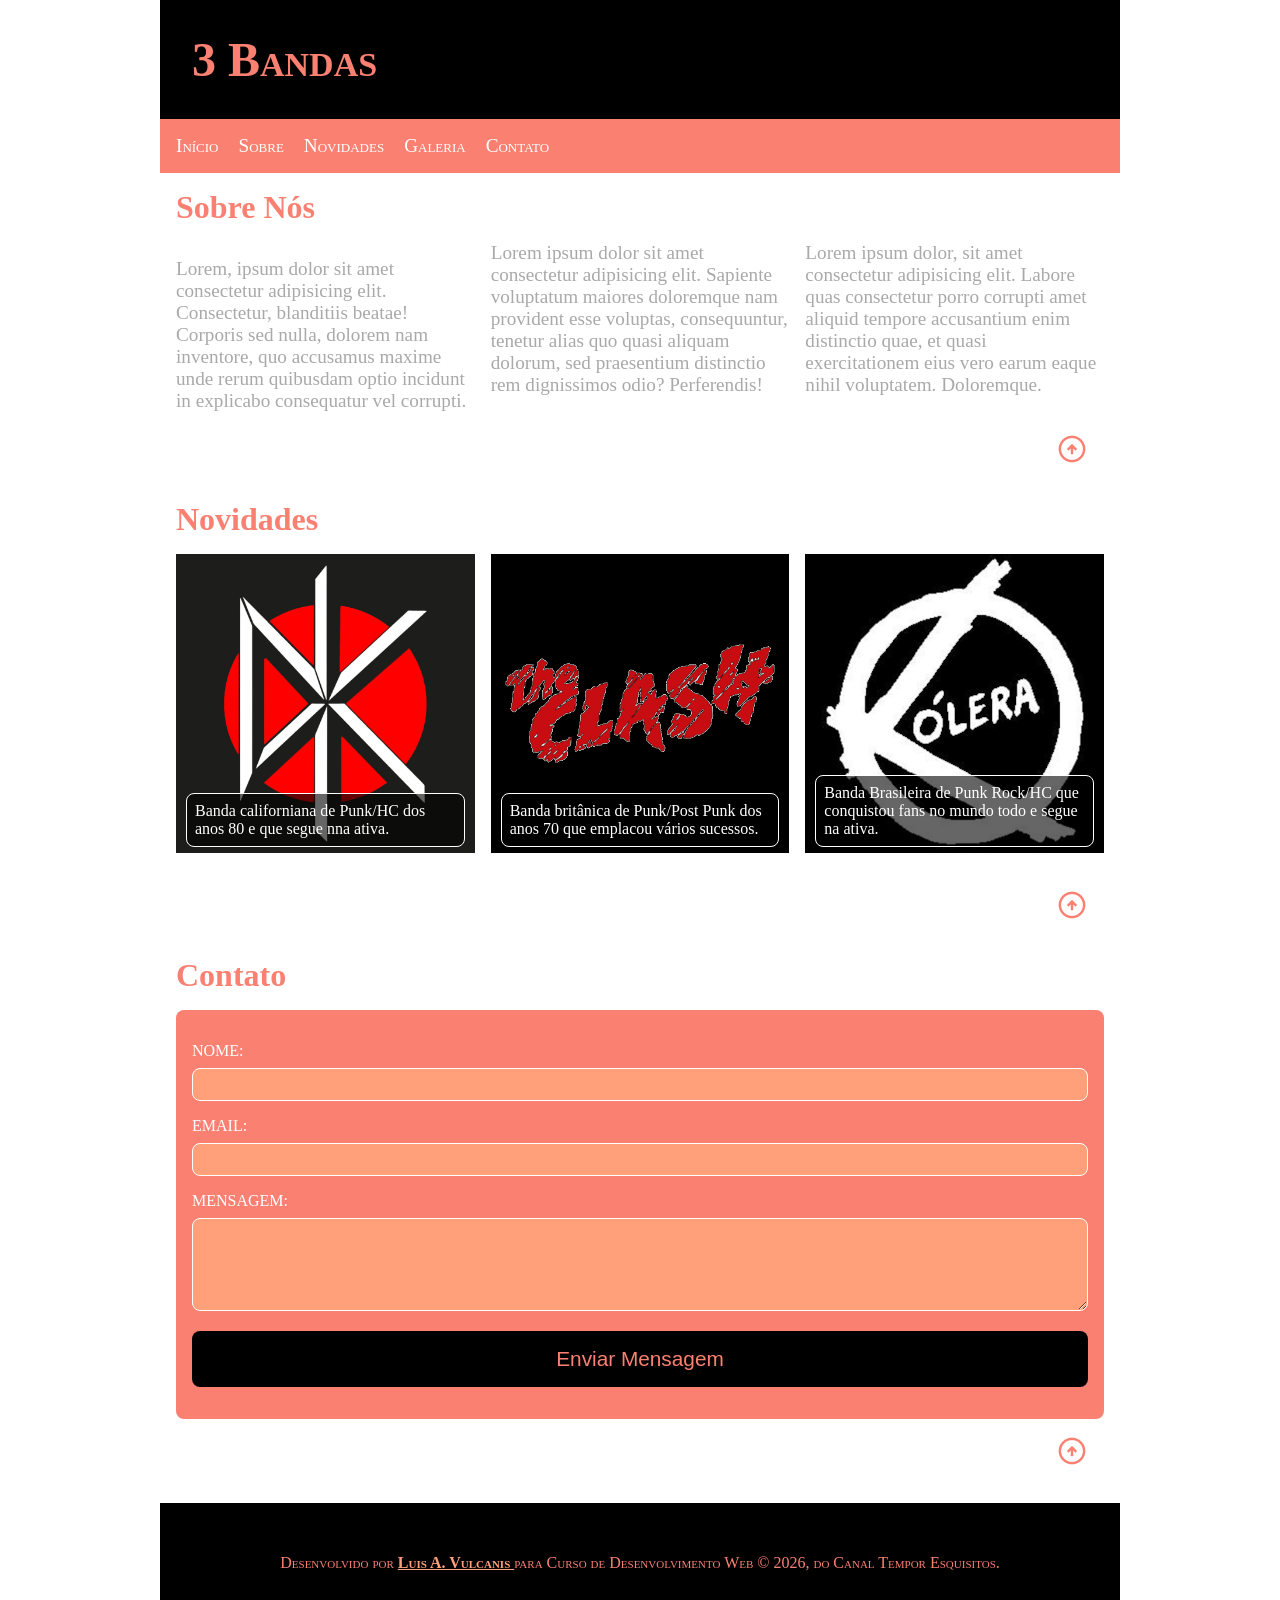
<file: index.html>
<!DOCTYPE html>
<html lang="pt-br">
<head>
    <meta charset="UTF-8">
    <meta name="viewport" content="width=device-width, initial-scale=1.0">
    <title>Projeto 3 Bandas</title>
    <link rel="stylesheet" href="https://fonts.googleapis.com/css2?family=Material+Symbols+Outlined:opsz,wght,FILL,GRAD@20..48,100..700,0..1,-50..200&icon_names=arrow_circle_up" />
    <link rel="stylesheet" href="./css/style.css">
</head>
<body>

    <header id="home">
        <h1>3 Bandas</h1>
        <div id="btnMenuContainer">
            <div class="btnMenuIconBar"></div>
            <div class="btnMenuIconBar"></div>
            <div class="btnMenuIconBar"></div>
        </div>
    </header>

    <nav id="mainMenu" class="invisible">
        <ul>
            <li><a href="#home" title="Ir para a Home">Início</a></li>
            <li><a href="#about" title="Sobre o Site">Sobre</a></li>
            <li><a href="#news" title="Últimas bandas">Novidades</a></li>
            <li><a href="./galery.html" title="Galeria de Bandas">Galeria</a></li>
            <li><a href="#contact" title="Fale com a gente">Contato</a></li>
        </ul>
    </nav>

    <main>
        <section id="about">
            <h2>Sobre Nós</h2>
            <article>
                <p>Lorem, ipsum dolor sit amet consectetur adipisicing elit. Consectetur, blanditiis beatae! Corporis sed nulla, dolorem nam inventore, quo accusamus maxime unde rerum quibusdam optio incidunt in explicabo consequatur vel corrupti.</p>
                <p>Lorem ipsum dolor sit amet consectetur adipisicing elit. Sapiente voluptatum maiores doloremque nam provident esse voluptas, consequuntur, tenetur alias quo quasi aliquam dolorum, sed praesentium distinctio rem dignissimos odio? Perferendis!</p>
                <p>Lorem ipsum dolor, sit amet consectetur adipisicing elit. Labore quas consectetur porro corrupti amet aliquid tempore accusantium enim distinctio quae, et quasi exercitationem eius vero earum eaque nihil voluptatem. Doloremque.</p>
            </article>
            <div class="toUp">
                <a href="#home" title="Voltar ao Topo">
                    <span class="material-symbols-outlined">
                        arrow_circle_up
                    </span>
                </a>
            </div>
        </section>
        <section id="news">
            <h2>Novidades</h2>
            <article>
                <figure class="newsFig">
                    <img src="./img/img1.png" alt="Logotipo da banda Dead Kennedys" class="newsFigImg">
                    <figcaption class="newsFigCaption">
                        Banda californiana de Punk/HC dos anos 80 e que segue nna ativa.
                    </figcaption>
                </figure>
                <figure class="newsFig">
                    <img src="./img/img2.png" alt="Logotipo da banda The Clash" class="newsFigImg">
                    <figcaption class="newsFigCaption">
                        Banda britânica de Punk/Post Punk dos anos 70 que emplacou vários sucessos.
                    </figcaption>
                </figure>
                <figure class="newsFig">
                    <img src="./img/img3.png" alt="Logotipo da banda Cólera" class="newsFigImg">
                    <figcaption class="newsFigCaption">
                        Banda Brasileira de Punk Rock/HC que conquistou fans no mundo todo e segue na ativa.
                    </figcaption>
                </figure>
            </article>
            <div class="toUp">
                <a href="#home" title="Voltar ao Topo">
                    <span class="material-symbols-outlined">
                        arrow_circle_up
                    </span>
                </a>
            </div>
        </section>
        <section id="contact">
            <h2>Contato</h2>
            <form action="https://formsubmit.co/donvulcanis@gmail.com" method="post">
                <div class="formDiv">
                    <label for="nome" class="formLabel">Nome:</label><br>
                    <input type="text" name="nome" id="nome" maxlength="60" required class="formInput">
                </div>
                <div class="formDiv">
                    <label for="mail" class="formLabel">Email:</label><br>
                    <input type="email" name="mail" id="mail" class="formInput" maxlength="60" required>
                </div>
                <div class="formDiv">
                    <label for="msg" class="formLabel">Mensagem:</label><br>
                    <textarea name="msg" id="msg" class="formTextarea" rows="5" required></textarea>
                </div>
                <div class="formDiv">
                    <button type="submit" class="formButton">Enviar Mensagem</button>
                </div>
                <input type="hidden" name="_next" value="https://profluisvulcanis.github.io/siteaula/formok.html">
            </form>
            <div class="toUp">
                <a href="#home" title="Voltar ao Topo">
                    <span class="material-symbols-outlined">
                        arrow_circle_up
                    </span>
                </a>
            </div>
        </section>
    </main>

    <footer>
        <address>
            Desenvolvido por <a href="mailto:seuemail@provedor.com"> Luis A. Vulcanis </a> para Curso de Desenvolvimento Web &copy; 2026, do Canal Tempor Esquisitos.
        </address>
    </footer>

    <script src="./js/scripts.js"></script>
    
</body>
</html>
</file>
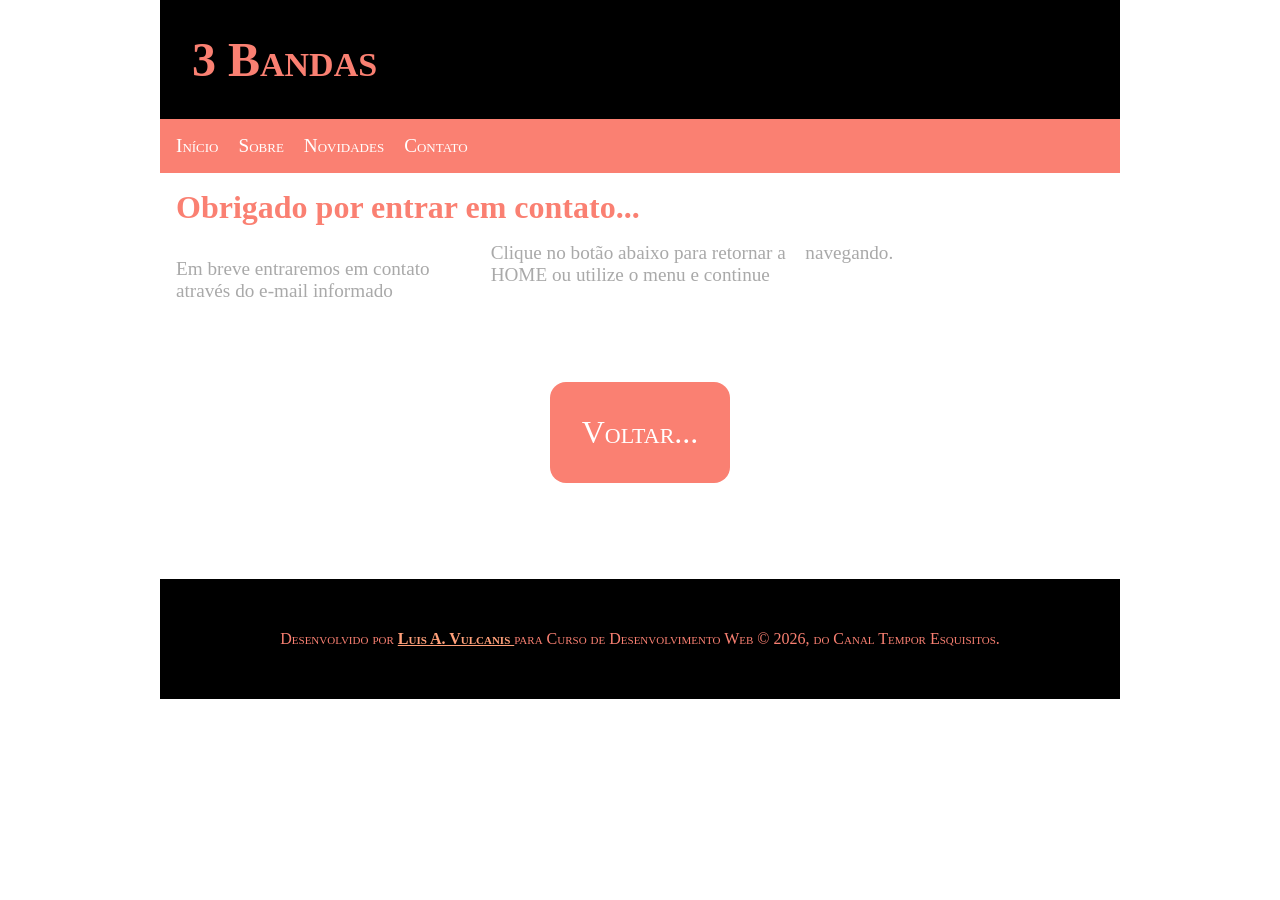
<file: formok.html>
<!DOCTYPE html>
<html lang="pt-br">
<head>
    <meta charset="UTF-8">
    <meta name="viewport" content="width=device-width, initial-scale=1.0">
    <title>Obrigado por entrar em contato...</title>
    <link rel="stylesheet" href="./css/style.css">
    <style>
        .formOkDiv {
            padding: 5rem 0;
            display: flex;
            align-items: center;
            justify-content: center;
        }
        .formOkLink {
            background-color: salmon;
            padding: 2rem;
            font-size: 2rem;
            color: white;
            text-decoration: none;
            font-variant: small-caps;
            border-radius: 1rem;
            transition: 0.5s;
        } 
        .formOkLink:hover {
            background-color: black;
        }
    </style>
</head>
<body>

    <header id="home">
        <h1>3 Bandas</h1>
        <div id="btnMenuContainer">
            <div class="btnMenuIconBar"></div>
            <div class="btnMenuIconBar"></div>
            <div class="btnMenuIconBar"></div>
        </div>
    </header>

    <nav id="mainMenu" class="invisible">
        <ul>
            <li><a href="index.html#home" title="Ir para a Home">Início</a></li>
            <li><a href="index.html#about" title="Sobre o Site">Sobre</a></li>
            <li><a href="index.html#news" title="Últimas bandas">Novidades</a></li>
            <li><a href="index.html#contact" title="Fale com a gente">Contato</a></li>
        </ul>
    </nav>

    <main>
        <section id="formReturn">
            <h2>Obrigado por entrar em contato...</h2>
            <article>
                <p>Em breve entraremos em contato através do e-mail informado</p>
                <p>Clique no botão abaixo para retornar a HOME ou utilize o menu e continue navegando.</p>
            </article>
            <div class="formOkDiv">
                <a href="./index.html" class="formOkLink" title="Voltar a Home Page">Voltar...</a>
            </div>
        </section>
    </main>

    <footer>
        <address>
            Desenvolvido por <a href="mailto:seuemail@provedor.com"> Luis A. Vulcanis </a> para Curso de Desenvolvimento Web &copy; 2026, do Canal Tempor Esquisitos.
        </address>
    </footer>

    <script src="./js/scripts.js"></script>
    
</body>
</html>
</file>
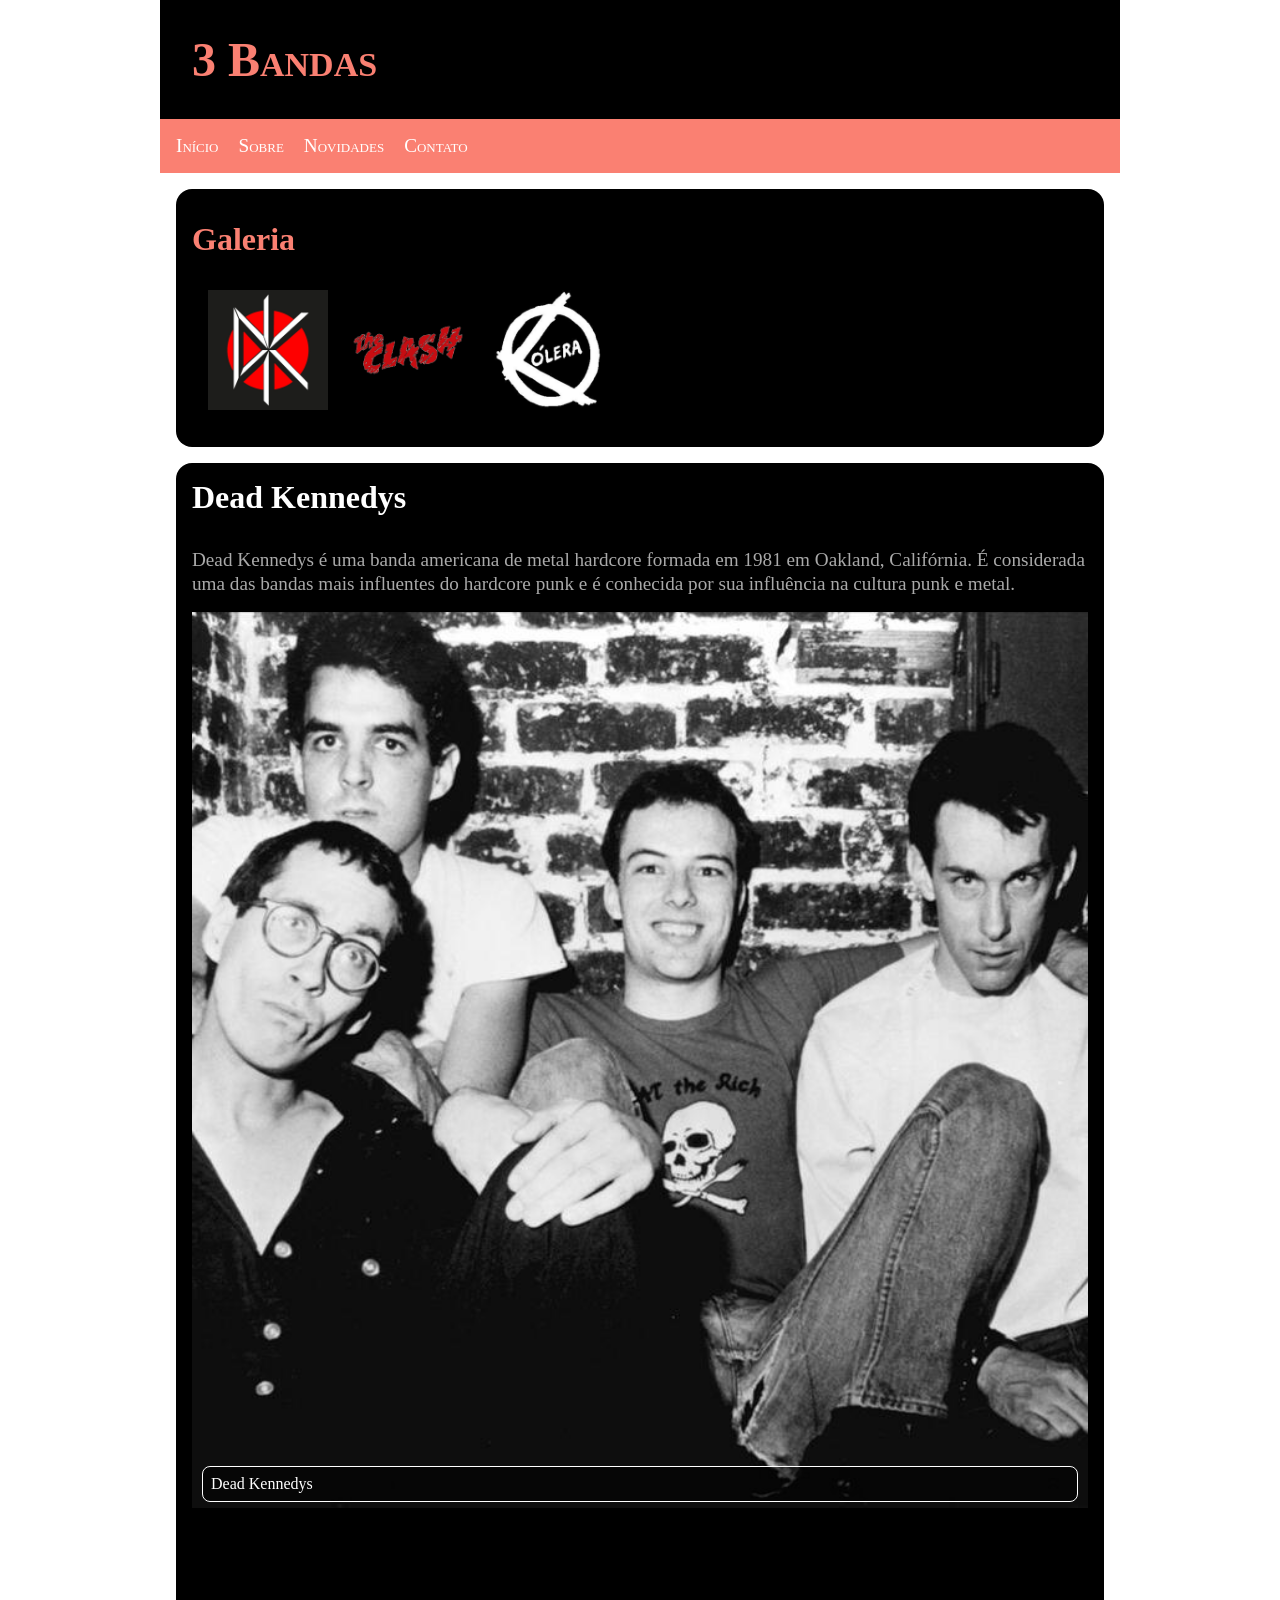
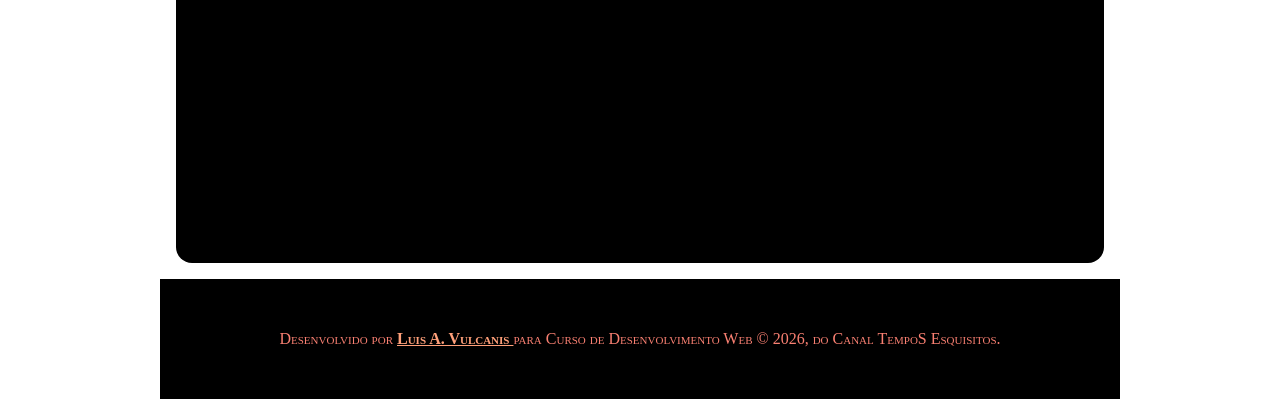
<file: galery.html>
<!DOCTYPE html>
<html lang="pt-br">
<head>
    <meta charset="UTF-8">
    <meta name="viewport" content="width=device-width, initial-scale=1.0">
    <title>Galeria de Bandas</title>
    <link rel="stylesheet" href="./css/style.css">
</head>
<body>

    <header id="home">
        <h1>3 Bandas</h1>
        <div id="btnMenuContainer">
            <div class="btnMenuIconBar"></div>
            <div class="btnMenuIconBar"></div>
            <div class="btnMenuIconBar"></div>
        </div>
    </header>

    <nav id="mainMenu" class="invisible">
        <ul>
            <li><a href="index.html#home" title="Ir para a Home">Início</a></li>
            <li><a href="index.html#about" title="Sobre o Site">Sobre</a></li>
            <li><a href="index.html#news" title="Últimas bandas">Novidades</a></li>
            <li><a href="index.html#contact" title="Fale com a gente">Contato</a></li>
        </ul>
    </nav>

    <main>
        <section id="galleryNav">
            <h2>Galeria</h2>
            <nav id="galleryMenu">
                <ul id="galleryMenuList">
                    <li>
                        <a href="#" data-url="./bands/band1.html">
                            <img src="./img/img1.png" alt="Logotipo da Banda Dead Kennedys" class="galleryIMG">
                        </a>
                    </li>
                    <li>
                        <a href="#" data-url="./bands/band2.html">
                            <img src="./img/img2.png" alt="Logotipo da Banda The Clash" class="galleryIMG">
                        </a>
                    </li>
                    <li>
                        <a href="#" data-url="./bands/band3.html">
                            <img src="./img/img3.png" alt="Logotipo da Banda Cólera" class="galleryIMG">
                        </a>
                    </li>
                </ul>
            </nav>
        </section>
        <section id="galleryBand"></section>
    </main>

    <footer>
        <address>
            Desenvolvido por <a href="mailto:seuemail@provedor.com"> Luis A. Vulcanis </a> para Curso de Desenvolvimento Web &copy; 2026, do Canal TempoS Esquisitos.
        </address>
    </footer>

    <script src="./js/scripts.js"></script>
    
</body>
</html>
</file>
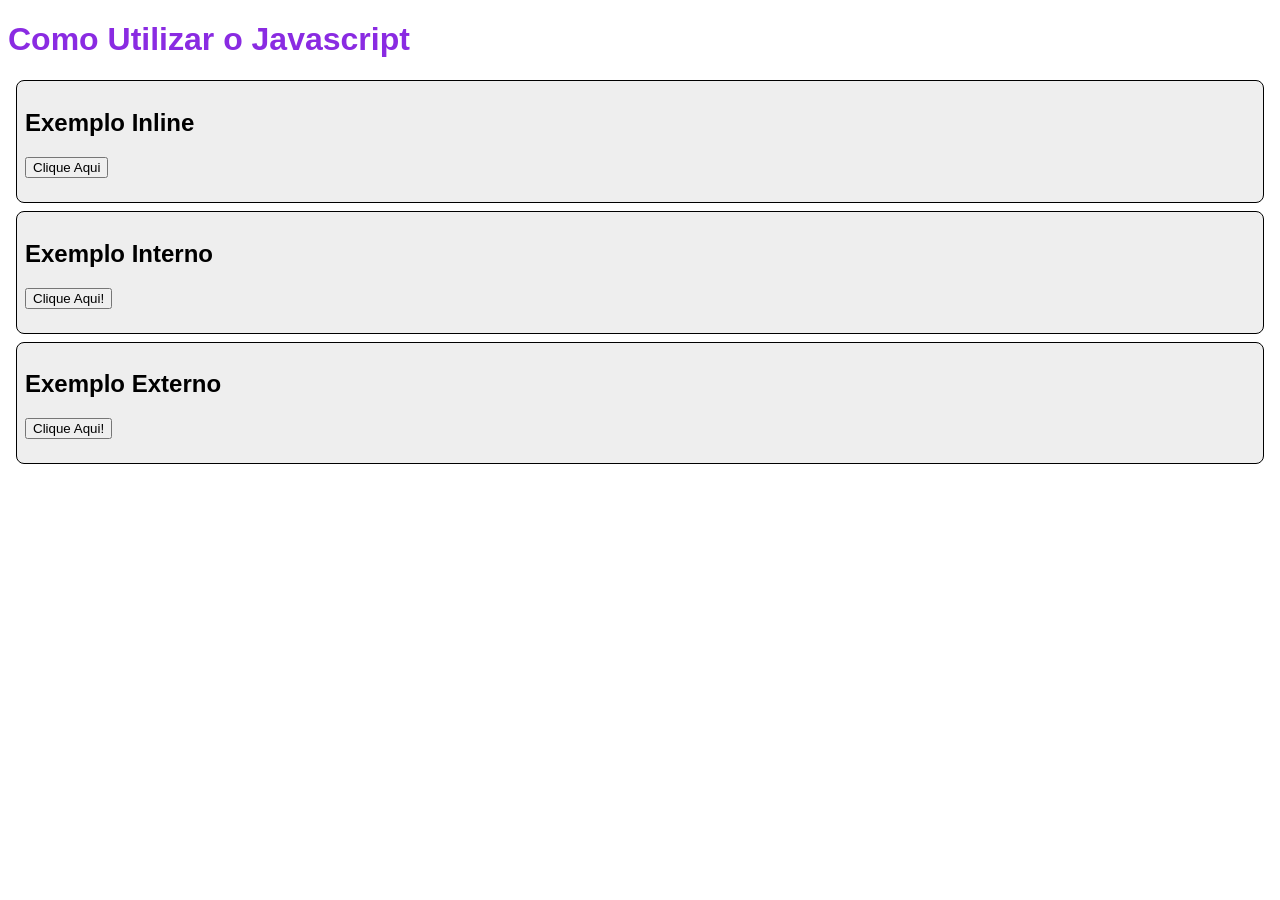
<file: testeJS.html>
<!DOCTYPE html>
<html lang="pt-br">
<head>
    <meta charset="UTF-8">
    <meta name="viewport" content="width=device-width, initial-scale=1.0">
    <title>Teste JS</title>
    <style>
        html, body {
            font-family: Verdana, Geneva, Tahoma, sans-serif;
        }

        h1 {
            color: blueviolet;
        }

        div {
            margin: 0.5rem;
            padding: 0.5rem;
            border: 1px solid black;
            border-radius: 0.5rem;
            background-color: #eee;
        }
    </style>
</head>
<body>

    <header>
        <h1>Como Utilizar o Javascript</h1>
    </header>

    <div id="ex1">
        <h2>Exemplo Inline</h2>
        <p>
            <button onclick="alert('Você clicou no botão do exemplo 1')">Clique Aqui</button>
        </p>
    </div>

    <div id="ex2">
        <h2 id="tituloDois">Exemplo Interno</h2>
        <p>
            <button id="btnDois">Clique Aqui!</button>
        </p>
    </div>

    <div id="ex3">
        <h2>Exemplo Externo</h2>
        <p>
            <button id="btnTres">Clique Aqui!</button>
        </p>
    </div>

    <script>
        let btn2 = document.getElementById('btnDois')
        let tit2 = document.getElementById('tituloDois')

        btn2.addEventListener('click', function() {
            tit2.innerText = "Este título foi alterado utilizando JavaScript embutido no HTML"
        })
    </script>
    
    <script src="./testeJS.js"></script>

</body>
</html>
</file>
<file: css/style.css>
@import url(./minimo.css);

html, body {
    width: 100vw;
    max-width: 960px;
    margin: auto;
    overflow-x: hidden;
}

/* INICIO DO HEADER */

header {
    padding: 2rem;
    display: flex;
    align-items: center;
    justify-content: space-between;
    background-color: black;
}

header h1 {
    font-size: 3rem;
    color: salmon;
    font-variant: small-caps;
}

header #btnMenuContainer {
    width: 2.5rem;
    height: 2.5rem;
    border: 1px solid black;
    display: flex;
    flex-direction: column;
    justify-content: space-between;
    cursor: pointer;
    transition: 0.5s ease-in-out;
}

header #btnMenuContainer:hover {
    rotate: 180deg;
    width:  2rem;
    height: 2rem;
}

header #btnMenuContainer .btnMenuIconBar {
    height: 0.5rem;
    background-color: salmon;
}

/* INICIO DO MENU */

nav {
    padding: 0.5rem;
    background-color: salmon;
}

nav ul li {
    padding: 0.5rem;
    border-bottom: 1px solid white;
    color: white;
    cursor: pointer;
    text-align: center;
    font-variant: small-caps;
    font-size: 1.2rem;
    transition: 0.5s;
}

nav ul li:hover {
    color: salmon;
    background-color: white;
}

nav ul li a {
    color: white;
    text-decoration: none;
}

nav ul li a:hover {
    color: salmon;
}

.invisible {
    display: none;
}

.visible {
    display: block;
}

/* INÍCIO DO MAIN */

main {
    width: 100%;
}

main section {
    margin: 1rem;
}

main section h2 {
    font-size: 2rem;
    margin: 1rem 0;
    color: salmon;
}

main section article {
    width: 100%;
}

main section article p {
    font-size: 1.2rem;
    margin: 1rem 0;
    color: darkgrey;
}

main section article figure {
    position: relative;
    width: 100%;
    margin-bottom: 1rem;
}

main section article figure img {
    width: 100%;
}

main section article figure figcaption {
    position: absolute;
    left: 10px;
    right: 10px;
    bottom: 10px;
    color: white;
    background-color: rgba(0, 0, 0, 0.6);
    padding: 0.5rem;
    border: 1px solid white;
    border-radius: 0.5rem;
}

main section form {
    background-color:  salmon;
    padding: 1rem;
    border-radius: 0.5rem;
}

main section form div {
    margin: 1rem 0;
}

main section form div label {
    text-transform: uppercase;
    color: white;
}

main section form div input,
main section form div textarea {
    margin-top: 0.5rem;
    border: 1px solid white;
    padding: 0.5rem;
    border-radius: 0.5rem;
    background-color: lightsalmon;
    width: 100%;
    transition: 0.5s;
}

main section form div input:focus,
main section form div textarea:focus {
    background-color: darksalmon;
}

main section form div button {
    width: 100%;
    background-color: black;
    color: salmon;
    border: none;
    padding: 1rem;
    border-radius: 0.5rem;
    font-size: 1.3rem;
    transition: 0.5s;
}

main section form div button:hover {
    background-color: white;
}

main section div.toUp {
    padding: 1rem;
    text-align: right;
}

main section div.toUp span {
    font-size: 2rem;
    color: salmon;
    transition: 0.5s;
}

main section div.toUp span:hover {
    color: black;
}

/* INÍCIO DO GALLERY */

#galleryNav, #galleryBand {
    background-color: black;
    padding: 1rem;
    border-radius: 1rem;
}

#galleryMenu {
    display: inline-block;
    background-color: black;
}

.galleryIMG {
    width: 120px;
    height: 120px;
}

#galleryBand div h3 {
    color: white;
    font-size: 2rem;
    margin-bottom: 2rem;
}

#galleryBand div p {
    color: darkgrey;
    font-size: 1.2rem;
    line-height: 1.5rem;
    margin-bottom: 1rem;
}

#galleryBand div figure {
    position: relative;
    width: 100%;
    margin-bottom: 1rem;
}

#galleryBand div figure img {
    width: 100%;
}

#galleryBand div figure figcaption {
    position: absolute;
    left: 10px;
    right: 10px;
    bottom: 10px;
    color: white;
    background-color: rgba(0, 0, 0, 0.6);
    padding: 0.5rem;
    border: 1px solid white;
    border-radius: 0.5rem;
}

#galleryBand div iframe {
    width: 100%;
    height: 315px;
}

/*INÍCIO DO RODAPÉ - FOOTER*/

footer {
    background-color: black;
    padding: 3rem 1rem;
    color: salmon;
}

footer address {
    font-variant: small-caps;
    font-style: normal;
    text-align: center;
    line-height: 1.5rem;
}

footer address a {
    color: lightsalmon;
    font-weight: bold;
    transition: 0.5s;
}

footer address a:hover {
    color: white;
    text-decoration: none;
}

/*CONFIGURAÇÃO ACIMA DE 480 PIXELS DE LARGURA*/

@media (min-width: 480px) {
    .invisible {
        display: block;
    }

    header #btnMenuContainer {
        display: none;
    }

    nav ul li {
        display: inline-block;
        border-bottom: none;
    }

    main section article {
        column-count: 2;
        column-gap: 1rem;
    }
}

@media (min-width: 768px) {
    main section article {
        column-count: 3;
    }
}

@media (max-width: 480px) {
    #galleryMenuList {
        list-style: none;
        display: inline-block;
    }

    #galleryMenu #galleryMenuList li {
        display: inline;
        border-bottom: none;
        margin-right: 0.5rem;
    }
    #galleryMenu #galleryMenuList li a img {
        width: 64px;
        height: 64px;
    }
}
</file>
